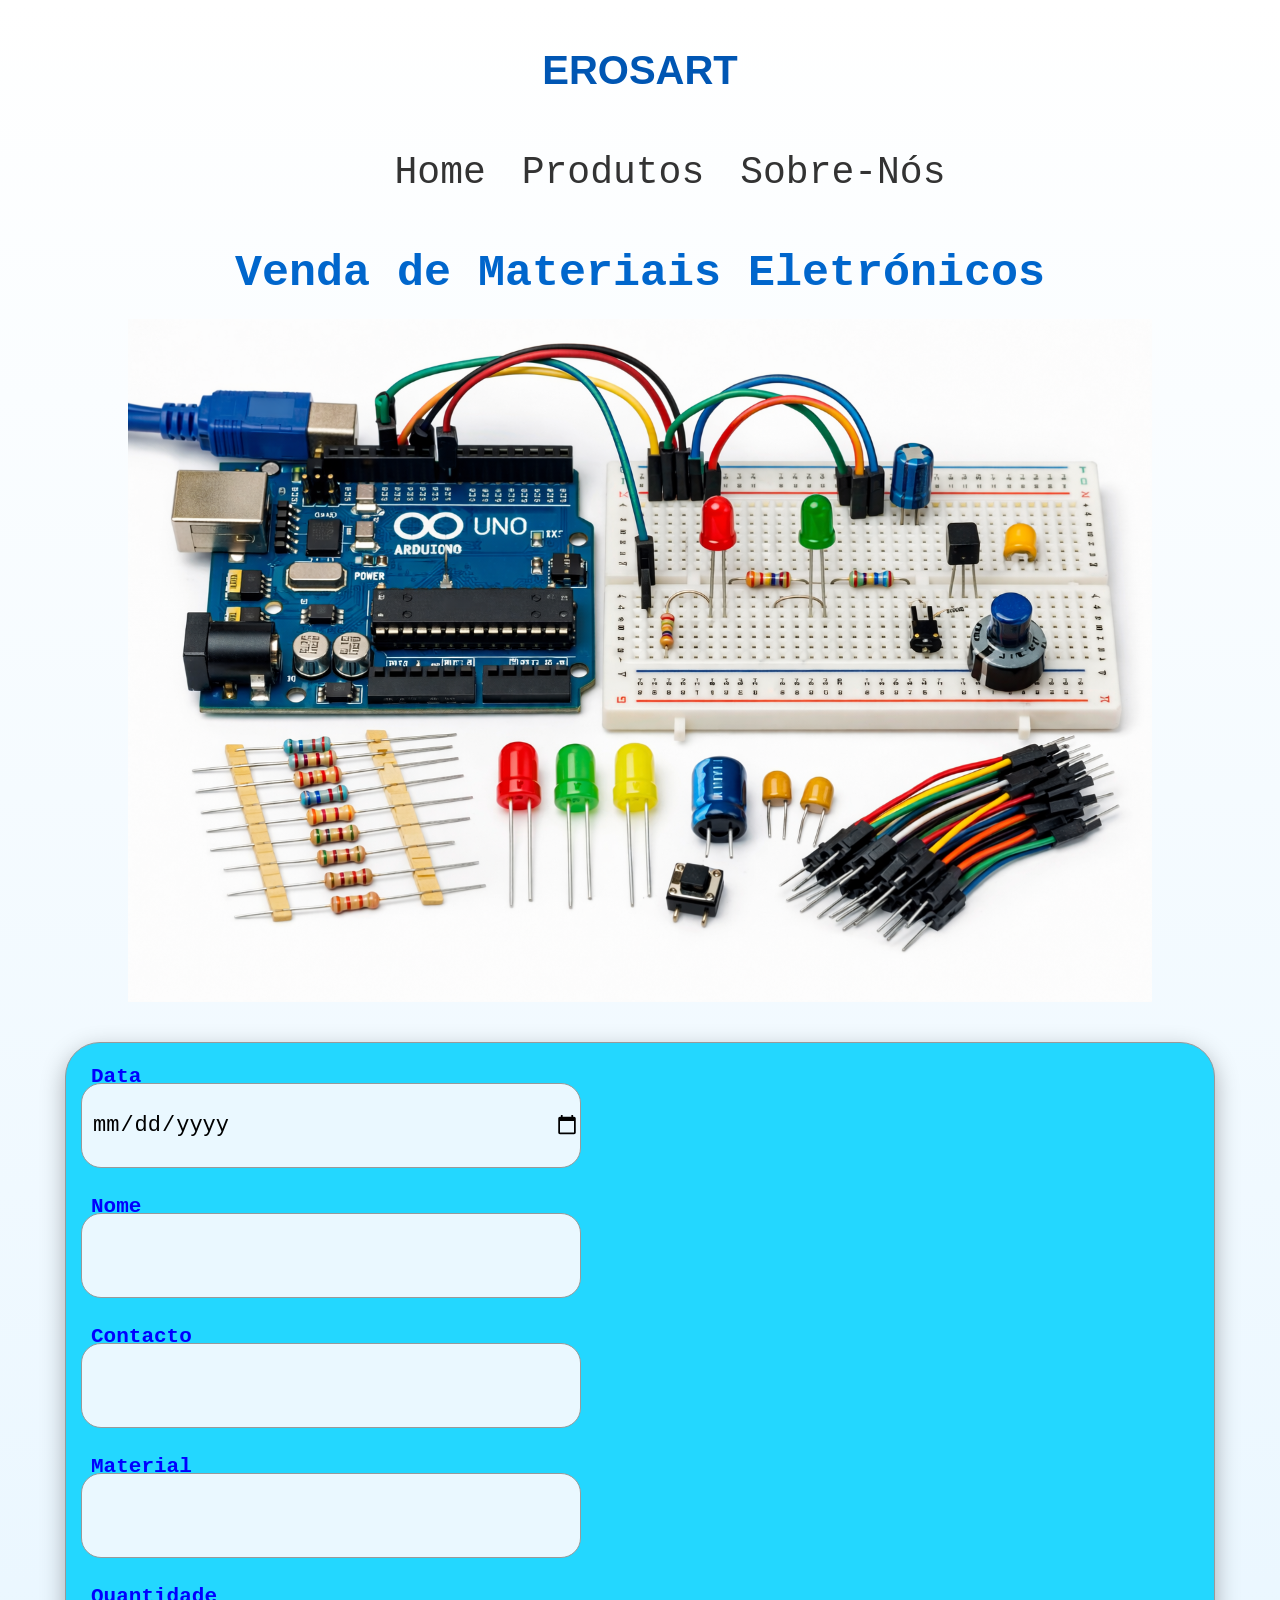
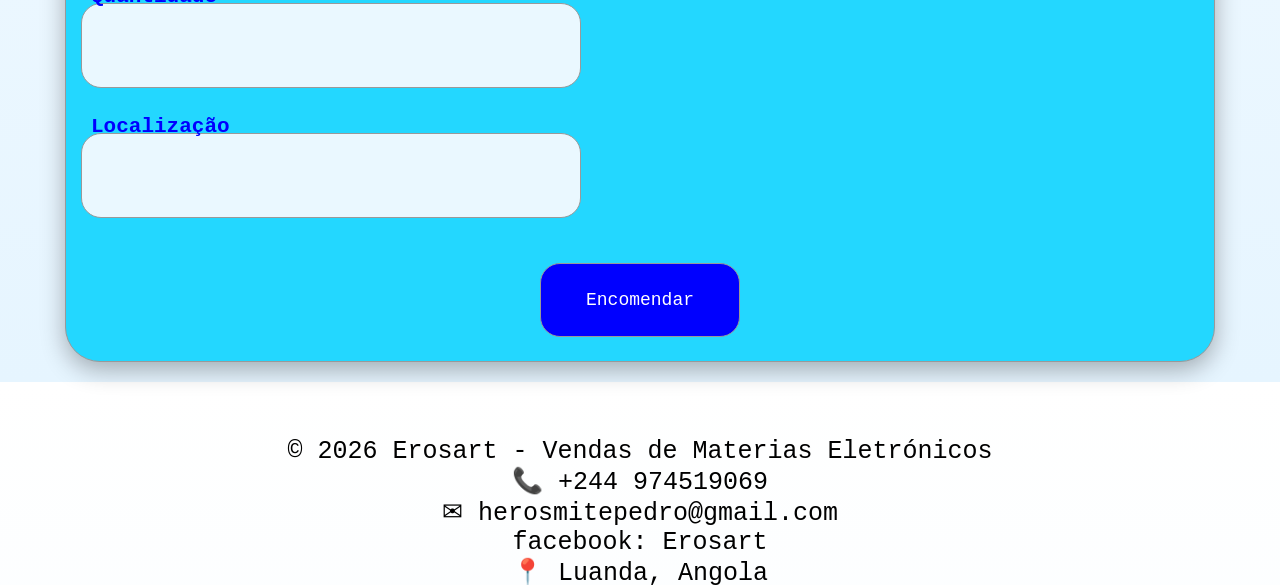
<file: index.html>
<!DOCTYPE html>
<html lang="pt">
<head>
    <meta charset="UTF-8">
    <meta name="nome" content="empresa Erosart">
    <link rel="stylesheet" href="style.css">
    <title>Erosart</title>
</head>

<body class="primeiro">

    <h3 class="empresa">EROSART</h3>

    <div class="navegador">
        <a class="Erosart" href="index.html">Home</a>
        <a class="produtos" href="produtos.html">Produtos</a>
        <a class="sobrenos" href="sobrenos.html">Sobre-Nós</a>
    </div>

    <h3 class="representar">Venda de Materiais Eletrónicos</h3>

    <img class="imagem" src="file_000000004f9871fd96cd07be5550b1b7.png" alt="materias eletronicos">

    <div class="formulario">

    <div class="container">
        <input type="date" name="data" id="data">
        <label for="">Data</label>
    </div>

    <div class="container">
        <input type="text" name="nome" id="nome">
        <label for="">Nome</label>
    </div>

    <div class="container">
        <input type="number" name="contacto" id="contacto">
        <label for="">Contacto</label>
    </div>

    <div class="container">
        <input type="text" name="material" id="material">
        <label for="">Material</label>
    </div>

    <div class="container">
        <input type="number" name="quantidade" id="quantidade">
        <label for="">Quantidade</label>
    </div>

    <div class="container">
        <input type="text" name="localizacao" id="localizacao">
        <label for="">Localização</label>
    </div>
    
    <div class="container">
        <button onclick="encomendar()">Encomendar</button>
    </div>

    <div class="rodape">
        <p>© 2026 Erosart - Vendas de Materias Eletrónicos</p>
        <p>📞 +244 974519069</p>
        <P>✉ herosmitepedro@gmail.com</P>
        <p>facebook: Erosart</p>
        <p>📍 Luanda, Angola</p>
        
    </div>

    </div>
    <script src="script.js"></script>
</body>
</html>
</file>
<file: style.css>
*{
    margin: 0;
    padding: 0;
    box-sizing: border-box;
    font-family: monospace;
}

.primeiro{
    width: 100%;
    min-height: 100vh;
    overflow-x: hidden;
    background: linear-gradient(to bottom, #ffffff, #e6f5ff);
}

.imagem{
    width: 80%;
    display: block;
    max-width: 80%;
    height: auto;
    padding-bottom: 10px;
    margin: 0 auto;
}

.navegador{
    width: 100%;
    position: static;
    text-align: center;
    font-size: 50px;
    margin: 30px;
    cursor: pointer;
    padding-bottom: 20px;
    padding: -10px;
}

.formulario{
    box-shadow: 0 8px 25px rgba(0, 0, 0, .3);
}

.formulario{
    position: relative;
    left: auto;
    bottom: auto;
    width: 1150px;
    max-width: none;
    height: 920px;
    min-height: 0;
    margin: 30px auto 20px;
    padding: 20px 15px;
    border: 1px solid #999;
    background: #23d7ff;
    border-radius: 35px;
}

.container{
    width: 100%;
    position: relative;
    margin: 20px 0;
    padding: 0px;
}

.container input{
    width: 500px;
    max-width: 100%;
    height: 85px;
    border-radius: 20px;
    border: 1px solid #999;
    background-color: #eaf8ff;
    cursor: pointer;
    font-size: 22px;
    margin-bottom: 25px;
    padding-left: 10px;
}

input:focus{
    outline: none;
    border: 2px solid royalblue;
}

.container label{
    position: absolute;
    left: 12px;
    top: 50%;
    transform: translateY(-50%);
    transition: 0.3s;
    font-size: 16px;
    pointer-events: none;
    font-weight: bold;
}


.container input:focus + label,
.container input:valid + label{
    transform: translateY(0);
    top: -18px;
    left: 10px;
    color: blue;
    font-size: 21px;
}

.navegador a{
    position: static;
    margin: 3px;
    font-size: 38px;
    text-decoration: none;
    color: #333;
    transition: .3s;
}

.navegador a:hover{
    color: #007bff;
    border-bottom: 3px solid #007bff;
}

.rodape{
    position: relative;
    text-align: center;
    margin: 100px;
    font-size: 25px;
}

.representar{
    position: relative;
    font-size: 45px;
    margin: 20px;
    color: #0066cc;
    font-weight: bold;
    text-align: center;
    
}

button{
    margin: auto;
    display: block;
    width: 200px;
    height: 74px;
    font-size: 18px;
    color: white;
    border-radius: 20px;
    border: 1px solid #999;
    background-color: blue;
}

.empresa{
    position: relative;
    padding: 18px;
    margin: 30px;
    font-size: 40px;
    text-align: center;
    color: #0056b3;
    font-weight: bold;
    font-family: Arial, Helvetica, sans-serif;
}


.card1{
    position: relative;
    width: 250px;
    height: 280px;
    left: 50px;
    bottom: 10px;
    border: 1px solid #ccc;
    border-radius: 10px;
    box-shadow: 0 5px 15px rgba(0, 0, 0, 0.2);
    padding: 15px;
    margin: 20px;
}


.card1 img {
    width: 220px;
    height: 220px;
}

.card1 h3{
    margin-top: -15px;
    color: #1e3a8a;
}

.card1 p{
    color: #2e7d32;
    font-weight: bold;
}

.card2{
    position: relative;
    width: 250px;
    height: 280px;
    left: 330px;
    bottom: 310px;
    border: 1px solid #ccc;
    border-radius: 10px;
    box-shadow: 0 5px 15px rgba(0, 0, 0, 0.2);
    padding: 15px;
    margin: 20px;
}

.card2 img {
    width: 220px;
    height: 220px;
}

.card2 h3{
    margin-top: -15px;
    color: #1e3a8a;
}

.card2 p{
    color: #2e7d32;
    font-weight: bold;
}

.card3{
    position: relative;
    width: 250px;
    height: 280px;
    left: 610px;
    bottom: 610px;
    border: 1px solid #ccc;
    border-radius: 10px;
    box-shadow: 0 5px 15px rgba(0, 0, 0, 0.2);
    padding: 15px;
    margin: 20px;
}

.card3 img {
    width: 220px;
    height: 220px;
}

.card3 h3{
    margin-top: -15px;
    color: #1e3a8a;
}

.card3 p{
    color: #2e7d32;
    font-weight: bold;
}

.card4{
    position: relative;
    width: 250px;
    height: 280px;
    left: 890px;
    bottom: 910px;
    border: 1px solid #ccc;
    border-radius: 10px;
    box-shadow: 0 5px 15px rgba(0, 0, 0, 0.2);
    padding: 15px;
    margin: 20px;
}

.card4 img {
    width: 220px;
    height: 220px;
}

.card4 h3{
    margin-top: -32px;
    color: #1e3a8a;
}

.card4 p{
    color: #2e7d32;
    font-weight: bold;
}

.card5{
    position: relative;
    width: 250px;
    height: 280px;
    left: 50px;
    bottom: 910px;
    border: 1px solid #ccc;
    border-radius: 10px;
    box-shadow: 0 5px 15px rgba(0, 0, 0, 0.2);
    padding: 15px;
    margin: 20px;
}

.card5 img {
    width: 220px;
    height: 220px;
}

.card5 h3{
    margin-top: -20px;
    color: #1e3a8a;
}

.card5 p{
    color: #2e7d32;
    font-weight: bold;
}

.card6{
    position: relative;
    width: 250px;
    height: 280px;
    left: 330px;
    bottom: 1210px;
    border: 1px solid #ccc;
    border-radius: 10px;
    box-shadow: 0 5px 15px rgba(0, 0, 0, 0.2);
    padding: 15px;
    margin: 20px;
}

.card6 img {
    width: 220px;
    height: 220px;
}

.card6 h3{
    margin-top: -10px;
    color: #1e3a8a;
}

.card6 p{
    color: #2e7d32;
    font-weight: bold;
}

.card7{
    position: relative;
    width: 250px;
    height: 280px;
    left: 610px;
    bottom: 1510px;
    border: 1px solid #ccc;
    border-radius: 10px;
    box-shadow: 0 5px 15px rgba(0, 0, 0, 0.2);
    padding: 15px;
    margin: 20px;
}

.card7 img {
    width: 220px;
    height: 220px;
}

.card7 h3{
    margin-top: -20px;
    color: #1e3a8a;
}

.card7 p{
    color: #2e7d32;
    font-weight: bold;
}

.card8{
    position: relative;
    width: 250px;
    height: 280px;
    left: 890px;
    bottom: 1810px;
    border: 1px solid #ccc;
    border-radius: 10px;
    box-shadow: 0 5px 15px rgba(0, 0, 0, 0.2);
    padding: 15px;
    margin: 20px;
}

.card8 img {
    width: 220px;
    height: 220px;
}

.card8 h3{
    margin-top: -10px;
    color: #1e3a8a;
}

.card8 p{
    color: #2e7d32;
    font-weight: bold;
}

.card9{
    position: relative;
    width: 250px;
    height: 280px;
    left: 50px;
    bottom: 1810px;
    border: 1px solid #ccc;
    border-radius: 10px;
    box-shadow: 0 5px 15px rgba(0, 0, 0, 0.2);
    padding: 15px;
    margin: 20px;
}

.card9 img {
    width: 220px;
    height: 220px;
}

.card9 h3{
    margin-top: -10px;
    color: #1e3a8a;
}

.card9  p{
    color: #2e7d32;
    font-weight: bold;
}

.card10{
    position: relative;
    width: 250px;
    height: 280px;
    left: 330px;
    bottom: 2110px;
    border: 1px solid #ccc;
    border-radius: 10px;
    box-shadow: 0 5px 15px rgba(0, 0, 0, 0.2);
    padding: 15px;
    margin: 20px;
}

.card10 img {
    width: 220px;
    height: 220px;
}

.card10 h3{
    margin-top: -10px;
    color: #1e3a8a;
}

.card10  p{
    color: #2e7d32;
    font-weight: bold;
}

.card11{
    position: relative;
    width: 250px;
    height: 280px;
    left: 610px;
    bottom: 2410px;
    border: 1px solid #ccc;
    border-radius: 10px;
    box-shadow: 0 5px 15px rgba(0, 0, 0, 0.2);
    padding: 15px;
    margin: 20px;
}

.card11 img {
    width: 220px;
    height: 220px;
}

.card11 h3{
    margin-top: -10px;
    color: #1e3a8a;
}

.card11  p{
    color: #2e7d32;
    font-weight: bold;
}

.card12{
    position: relative;
    width: 250px;
    height: 280px;
    left: 890px;
    bottom: 2710px;
    border: 1px solid #ccc;
    border-radius: 10px;
    box-shadow: 0 5px 15px rgba(0, 0, 0, 0.2);
    padding: 15px;
    margin: 20px;
}

.card12 img {
    width: 220px;
    height: 220px;
}

.card12 h3{
    margin-top: -10px;
    color: #1e3a8a;
}

.card12  p{
    color: #2e7d32;
    font-weight: bold;
}

.card13{
    position: relative;
    width: 250px;
    height: 280px;
    left:  50px;
    bottom: 2700px;
    border: 1px solid #ccc;
    border-radius: 10px;
    box-shadow: 0 5px 15px rgba(0, 0, 0, 0.2);
    padding: 15px;
    margin: 20px;
}

.card13 img {
    width: 220px;
    height: 220px;
}

.card13 h3{
    margin-top: -10px;
    color: #1e3a8a;
}

.card13  p{
    color: #2e7d32;
    font-weight: bold;
}

.card14{
    position: relative;
    width: 250px;
    height: 280px;
    left: 330px;
    bottom: 3000px;
    border: 1px solid #ccc;
    border-radius: 10px;
    box-shadow: 0 5px 15px rgba(0, 0, 0, 0.2);
    padding: 15px;
    margin: 20px;
}

.card14 img {
    width: 220px;
    height: 220px;
}

.card14 h3{
    margin-top: -10px;
    color: #1e3a8a;
}

.card14  p{
    color: #2e7d32;
    font-weight: bold;
}

.card15{
    position: relative;
    width: 250px;
    height: 280px;
    left: 610px;
    top: -3300px;
    border: 1px solid #ccc;
    border-radius: 10px;
    box-shadow: 0 5px 15px rgba(0, 0, 0, 0.2);
    padding: 15px;
    margin: 20px;
}

.card15 img {
    width: 220px;
    height: 220px;
}

.card15 h3{
    margin-top: -10px;
    color: #1e3a8a;
}

.card15  p{
    color: #2e7d32;
    font-weight: bold;
}

.card16{
    position: relative;
    width: 250px;
    height: 280px;
    left: 892px;
    bottom: 3600px;
    border: 1px solid #ccc;
    border-radius: 10px;
    box-shadow: 0 5px 15px rgba(0, 0, 0, 0.2);
    padding: 15px;
    margin: 20px;
}

.card16 img {
    width: 220px;
    height: 220px;
}

.card16 h3{
    margin-top: -10px;
    color: #1e3a8a;
}

.card16  p{
    color: #2e7d32;
    font-weight: bold;
}

.card17{
    position: relative;
    width: 250px;
    height: 280px;
    left: 610px;
    bottom: 3590px;
    border: 1px solid #ccc;
    border-radius: 10px;
    box-shadow: 0 5px 15px rgba(0, 0, 0, 0.2);
    padding: 15px;
    margin: 20px;
}

.card17 img {
    width: 220px;
    height: 220px;
}

.card17 h3{
    margin-top: -10px;
    color: #1e3a8a;
}

.card17  p{
    color: #2e7d32;
    font-weight: bold;
}

.card18{
    position: relative;
    width: 250px;
    height: 280px;
    left: 330px;
    bottom: 3888px;
    border: 1px solid #ccc;
    border-radius: 10px;
    box-shadow: 0 5px 15px rgba(0, 0, 0, 0.2);
    padding: 15px;
    margin: 20px;
}

.card18 img {
    width: 220px;
    height: 220px;
}

.card18 h3{
    margin-top: -10px;
    color: #1e3a8a;
}

.card18  p{
    color: #2e7d32;
    font-weight: bold;
}

.card19{
    position: relative;
    width: 250px;
    height: 280px;
    left: 895px;
    bottom: 4188px;
    border: 1px solid #ccc;
    border-radius: 10px;
    box-shadow: 0 5px 15px rgba(0, 0, 0, 0.2);
    padding: 15px;
    margin: 20px;
}

.card19 img {
    width: 220px;
    height: 220px;
}

.card19 h3{
    margin-top: -10px;
    color: #1e3a8a;
}

.card19  p{
    color: #2e7d32;
    font-weight: bold;
}

.card20{
    position: relative;
    width: 250px;
    height: 280px;
    left: 50px;
    bottom: 362.5vw;
    border: 1px solid #ccc;
    border-radius: 10px;
    box-shadow: 0 5px 15px rgba(0, 0, 0, 0.2);
    padding: 15px;
    margin: 20px;
}

.card20 img {
    width: 220px;
    height: 220px;
}

.card20 h3{
    margin-top: -10px;
    color: #1e3a8a;
}

.card20  p{
    color: #2e7d32;
    font-weight: bold;
}

.card21{
    position: relative;
    width: 250px;
    height: 280px;
    left: 50px;
    bottom: 362vw;
    border: 1px solid #ccc;
    border-radius: 10px;
    box-shadow: 0 5px 15px rgba(0, 0, 0, 0.2);
    padding: 15px;
    margin: 20px;
}

.card21 img {
    width: 220px;
    height: 220px;
}

.card21 h3{
    margin-top: -10px;
    color: #1e3a8a;
}

.card21  p{
    color: #2e7d32;
    font-weight: bold;
}

.card22{
    position: relative;
    width: 250px;
    height: 280px;
    left: 330px;
    bottom: 386.2vw;
    border: 1px solid #ccc;
    border-radius: 10px;
    box-shadow: 0 5px 15px rgba(0, 0, 0, 0.2);
    padding: 15px;
    margin: 20px;
}

.card22 img {
    width: 220px;
    height: 220px;
}

.card22 h3{
    margin-top: -10px;
    color: #1e3a8a;
}

.card22  p{
    color: #2e7d32;
    font-weight: bold;
}

.card23{
    position: relative;
    width: 250px;
    height: 280px;
    left: 610px;
    bottom: 5082px;
    border: 1px solid #ccc;
    border-radius: 10px;
    box-shadow: 0 5px 15px rgba(0, 0, 0, 0.2);
    padding: 15px;
    margin: 20px;
}

.card23 img {
    width: 220px;
    height: 220px;
}

.card23 h3{
    margin-top: -10px;
    color: #1e3a8a;
}

.card23  p{
    color: #2e7d32;
    font-weight: bold;
}

.card24{
    position: relative;
    width: 250px;
    height: 280px;
    bottom: 5382px;
    left: 898px;
    border: 1px solid #ccc;
    border-radius: 10px;
    box-shadow: 0 5px 15px rgba(0, 0, 0, 0.2);
    padding: 15px;
    margin: 20px;
}

.card24 img {
    width: 220px;
    height: 220px;
}

.card24 h3{
    margin-top: -10px;
    color: #1e3a8a;
}

.card24  p{
    color: #2e7d32;
    font-weight: bold;
}

.card25{
    position: relative;
    width: 250px;
    height: 280px;
    left: 50px;
    bottom: 5375px;
    border: 1px solid #ccc;
    border-radius: 10px;
    box-shadow: 0 5px 15px rgba(0, 0, 0, 0.2);
    padding: 15px;
    margin: 20px;
}

.card25 img {
    width: 220px;
    height: 220px;
}

.card25 h3{
    margin-top: -10px;
    color: #1e3a8a;
}

.card25  p{
    color: #2e7d32;
    font-weight: bold;
}

.card26{
    position: relative;
    width: 250px;
    height: 280px;
    left: 330px;
    bottom: 5675px;
    border: 1px solid #ccc;
    border-radius: 10px;
    box-shadow: 0 5px 15px rgba(0, 0, 0, 0.2);
    padding: 15px;
    margin: 20px;
}

.card26 img {
    width: 220px;
    height: 220px;
}

.card26 h3{
    margin-top: -10px;
    color: #1e3a8a;
}

.card26  p{
    color: #2e7d32;
    font-weight: bold;
}

.card27{
    position: relative;
    width: 250px;
    height: 280px;
    left: 610px;
    bottom: 5975px;
    border: 1px solid #ccc;
    border-radius: 10px;
    box-shadow: 0 5px 15px rgba(0, 0, 0, 0.2);
    padding: 15px;
    margin: 20px;
}

.card27 img {
    width: 220px;
    height: 220px;
}

.card27 h3{
    margin-top: -10px;
    color: #1e3a8a;
}

.card27  p{
    color: #2e7d32;
    font-weight: bold;
}

.card28{
    position: relative;
    width: 250px;
    height: 280px;
    left: 898px;
    bottom: 6274px;
    border: 1px solid #ccc;
    border-radius: 10px;
    box-shadow: 0 5px 15px rgba(0, 0, 0, 0.2);
    padding: 15px;
    margin: 20px;
}

.card28 img {
    width: 220px;
    height: 220px;
}

.card28 h3{
    margin-top: -10px;
    color: #1e3a8a;
}

.card28  p{
    color: #2e7d32;
    font-weight: bold;
}

.card29{
    position: relative;
    width: 250px;
    height: 280px;
    left: 50px;
    bottom: 6270px;
    border: 1px solid #ccc;
    border-radius: 10px;
    box-shadow: 0 5px 15px rgba(0, 0, 0, 0.2);
    padding: 15px;
    margin: 20px;
}

.card29 img {
    width: 220px;
    height: 220px;
}

.card29 h3{
    margin-top: -10px;
    color: #1e3a8a;
}

.card29  p{
    color: #2e7d32;
    font-weight: bold;
}

.card30{
    position: relative;
    width: 250px;
    height: 280px;
    left: 330px;
    bottom: 6570px;
    border: 1px solid #ccc;
    border-radius: 10px;
    box-shadow: 0 5px 15px rgba(0, 0, 0, 0.2);
    padding: 15px;
    margin: 20px;
}

.card30 img {
    width: 220px;
    height: 220px;
}

.card30 h3{
    margin-top: -10px;
    color: #1e3a8a;
}

.card30  p{
    color: #2e7d32;
    font-weight: bold;
}

.card31{
    position: relative;
    width: 250px;
    height: 280px;
    left: 610px;
    bottom: 6870px;
    border: 1px solid #ccc;
    border-radius: 10px;
    box-shadow: 0 5px 15px rgba(0, 0, 0, 0.2);
    padding: 15px;
    margin: 20px;
}

.card31 img {
    width: 220px;
    height: 220px;
}

.card31 h3{
    margin-top: -10px;
    color: #1e3a8a;
}

.card31  p{
    color: #2e7d32;
    font-weight: bold;
}

.card32{
    position: relative;
    width: 250px;
    height: 280px;
    left: 898px;
    bottom: 7168px;
    border: 1px solid #ccc;
    border-radius: 10px;
    box-shadow: 0 5px 15px rgba(0, 0, 0, 0.2);
    padding: 15px;
    margin: 20px;
}

.card32 img {
    width: 220px;
    height: 220px;
}

.card32 h3{
    margin-top: -10px;
    color: #1e3a8a;
}

.card32  p{
    color: #2e7d32;
    font-weight: bold;
}

.card33{
    position: relative;
    width: 250px;
    height: 280px;
    left: 50px;
    bottom: 7165px;
    border: 1px solid #ccc;
    border-radius: 10px;
    box-shadow: 0 5px 15px rgba(0, 0, 0, 0.2);
    padding: 15px;
    margin: 20px;
}

.card33 img {
    width: 220px;
    height: 220px;
}

.card33 h3{
    margin-top: -10px;
    color: #1e3a8a;
}

.card33  p{
    color: #2e7d32;
    font-weight: bold;
}

.card34{
    position: relative;
    width: 250px;
    height: 280px;
    left: 330px;
    bottom: 7463px;
    border: 1px solid #ccc;
    border-radius: 10px;
    box-shadow: 0 5px 15px rgba(0, 0, 0, 0.2);
    padding: 15px;
    margin: 20px;
}

.card34 img {
    width: 220px;
    height: 220px;
}

.card34 h3{
    margin-top: -10px;
    color: #1e3a8a;
}

.card34  p{
    color: #2e7d32;
    font-weight: bold;
}

.card35{
    position: relative;
    width: 250px;
    height: 280px;
    left: 610px;
    bottom: 7760px;
    border: 1px solid #ccc;
    border-radius: 10px;
    box-shadow: 0 5px 15px rgba(0, 0, 0, 0.2);
    padding: 15px;
    margin: 20px;
}

.card35 img {
    width: 220px;
    height: 220px;
}

.card35 h3{
    margin-top: -10px;
    color: #1e3a8a;
}

.card35  p{
    color: #2e7d32;
    font-weight: bold;
}

.card36{
    position: relative;
    width: 250px;
    height: 280px;
    left: 898px;
    bottom: 8058px;
    border: 1px solid #ccc;
    border-radius: 10px;
    box-shadow: 0 5px 15px rgba(0, 0, 0, 0.2);
    padding: 15px;
    margin: 20px;
}

.card36 img {
    width: 220px;
    height: 220px;
}

.card36 h3{
    margin-top: -10px;
    color: #1e3a8a;
}

.card36  p{
    color: #2e7d32;
    font-weight: bold;
}

.card37{
    position: relative;
    width: 250px;
    height: 280px;
    left: 50px;
    bottom: 8060px;
    border: 1px solid #ccc;
    border-radius: 10px;
    box-shadow: 0 5px 15px rgba(0, 0, 0, 0.2);
    padding: 15px;
    margin: 20px;
}

.card37 img {
    width: 220px;
    height: 220px;
}

.card37 h3{
    margin-top: -10px;
    color: #1e3a8a;
}

.card37  p{
    color: #2e7d32;
    font-weight: bold;
}

.card38{
    position: relative;
    width: 250px;
    height: 280px;
    left: 330px;
    bottom: 8360px;
    border: 1px solid #ccc;
    border-radius: 10px;
    box-shadow: 0 5px 15px rgba(0, 0, 0, 0.2);
    padding: 15px;
    margin: 20px;
}

.card38 img {
    width: 220px;
    height: 220px;
}

.card38 h3{
    margin-top: -30px;
    color: #1e3a8a;
}

.card38  p{
    color: #2e7d32;
    font-weight: bold;
}

.card39{
    position: relative;
    width: 250px;
    height: 280px;
    left: 610px;
    transform: translateY(-3092%);
    border: 1px solid #ccc;
    border-radius: 10px;
    box-shadow: 0 5px 15px rgba(0, 0, 0, 0.2);
    padding: 15px;
    margin: 20px;
}

.card39 img {
    width: 220px;
    height: 220px;
}

.card39 h3{
    margin-top: -10px;
    color: #1e3a8a;
}

.card39  p{
    color: #2e7d32;
    font-weight: bold;
}

.card40{
    position: relative;
    width: 250px;
    height: 280px;
    left: 898px;
     transform: translateY(-3198%);
    border: 1px solid #ccc;
    border-radius: 10px;
    box-shadow: 0 5px 15px rgba(0, 0, 0, 0.2);
    padding: 15px;
    margin: 20px;
}

.card40 img {
    width: 220px;
    height: 220px;
}

.card40 h3{
    margin-top: -25px;
    color: #1e3a8a;
}

.card40  p{
    color: #2e7d32;
    font-weight: bold;
}

.card41{
    position: relative;
    width: 250px;
    height: 280px;
    left: 50px;
    transform: translateY(-3198%);
    border: 1px solid #ccc;
    border-radius: 10px;
    box-shadow: 0 5px 15px rgba(0, 0, 0, 0.2);
    padding: 15px;
    margin: 20px;
}

.card41 img {
    width: 220px;
    height: 220px;
}

.card41 h3{
    margin-top: -10px;
    color: #1e3a8a;
}

.card41  p{
    color: #2e7d32;
    font-weight: bold;
}

.card42{
    position: relative;
    width: 250px;
    height: 280px;
    left: 330px;
    transform: translateY(-3305%);
    border: 1px solid #ccc;
    border-radius: 10px;
    box-shadow: 0 5px 15px rgba(0, 0, 0, 0.2);
    padding: 15px;
    margin: 20px;
}

.card42 img {
    width: 220px;
    height: 220px;
}

.card42 h3{
    margin-top: -10px;
    color: #1e3a8a;
}

.card42  p{
    color: #2e7d32;
    font-weight: bold;
}

.card43{
    position: relative;
    width: 250px;
    height: 280px;
    left: 610px;
    transform: translateY(-3412%);
    border: 1px solid #ccc;
    border-radius: 10px;
    box-shadow: 0 5px 15px rgba(0, 0, 0, 0.2);
    padding: 15px;
    margin: 20px;
}

.card43 img {
    width: 220px;
    height: 220px;
}

.card43 h3{
    margin-top: -30px;
    color: #1e3a8a;
}

.card43  p{
    color: #2e7d32;
    font-weight: bold;
}
</file>
